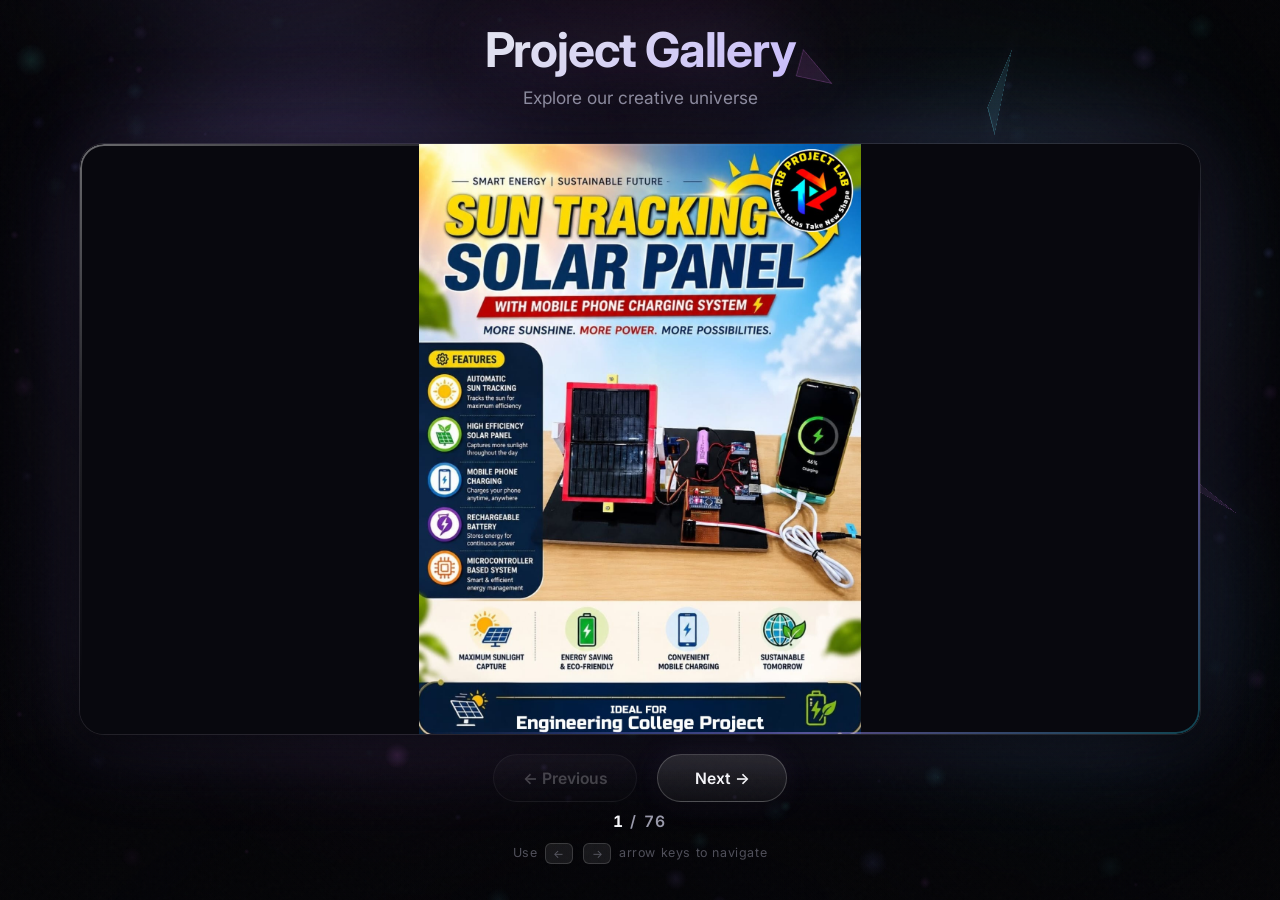
<file: gallery.html>
<!DOCTYPE html>
<html lang="en">
<head>
<meta charset="UTF-8">
<meta name="viewport" content="width=device-width, initial-scale=1.0, viewport-fit=cover">
<title>3D Project Gallery</title>
<link rel="preload" as="image" href="pn1.jpeg">
<link rel="preconnect" href="https://fonts.googleapis.com">
<link rel="preconnect" href="https://fonts.gstatic.com" crossorigin>
<link href="https://fonts.googleapis.com/css2?family=Inter:wght@300;400;500;600;700&display=swap" rel="stylesheet">

<style>
*{margin:0;padding:0;box-sizing:border-box;}

:root{
--bg:#050508;--surface:#0a0a10;
--text:#f4f4f8;--text-muted:#9a9aab;
--accent:#a78bfa;--accent-cyan:#67e8f9;--accent-magenta:#e879f9;
--accent-soft:rgba(167,139,250,0.35);
}

html{height:100%;}

body{
font-family:'Inter',system-ui,-apple-system,sans-serif;
background:var(--bg);
color:var(--text);
height:100vh;
height:100dvh;               /* real visible height on phones */
overflow:hidden;
display:flex;
flex-direction:column;
justify-content:center;
padding:1.25rem;
padding-bottom:max(1.25rem,env(safe-area-inset-bottom));
position:relative;
}

/* ===== BACKGROUND ===== */
.bg-layer,.orbs-layer,.vignette,.scanlines,.noise,#geometryContainer{
position:fixed;inset:0;z-index:0;pointer-events:none;
}
#geometryContainer{perspective:1200px;}
.orbs-layer{overflow:hidden;}

#ambientLight{
position:fixed;top:-30%;left:50%;transform:translateX(-50%);
width:180%;height:80%;z-index:0;pointer-events:none;opacity:.8;
filter:blur(80px);
animation:ambientShift 15s ease-in-out infinite;
}
@keyframes ambientShift{
0%,100%{transform:translateX(-50%) translateY(0);opacity:.8;}
50%{transform:translateX(-48%) translateY(-15px);opacity:.95;}
}

#particleCanvas{position:fixed;top:0;left:0;z-index:1;pointer-events:none;}

.geometric-shape{position:absolute;filter:drop-shadow(0 0 20px rgba(167,139,250,.3));}

.orb{position:absolute;border-radius:50%;filter:blur(70px);opacity:.2;animation:floatOrb 20s ease-in-out infinite;}
.orb:nth-child(1){width:400px;height:400px;background:rgba(167,139,250,.8);top:5%;left:10%;animation-duration:25s;}
.orb:nth-child(2){width:350px;height:350px;background:rgba(34,211,238,.6);top:50%;right:5%;animation-duration:22s;animation-delay:-7s;}
.orb:nth-child(3){width:320px;height:320px;background:rgba(232,121,249,.5);bottom:10%;left:20%;animation-duration:28s;animation-delay:-12s;}
.orb:nth-child(4){width:380px;height:380px;background:rgba(129,140,248,.4);top:20%;right:15%;animation-duration:26s;animation-delay:-5s;}
@keyframes floatOrb{
0%,100%{transform:translate(0,0) scale(1);}
25%{transform:translate(50px,-40px) scale(1.1);}
50%{transform:translate(-30px,30px) scale(.95);}
75%{transform:translate(40px,20px) scale(1.05);}
}

.vignette{
background:
radial-gradient(ellipse 85% 75% at 50% 40%,transparent 15%,rgba(5,5,8,.4) 100%),
radial-gradient(ellipse 100% 50% at 50% 100%,rgba(5,5,8,.9) 0%,transparent 70%);
}
.scanlines{
background:repeating-linear-gradient(0deg,transparent,transparent 2px,rgba(255,255,255,.01) 2px,rgba(255,255,255,.01) 4px);
opacity:.3;
}
.noise{
background-image:url("data:image/svg+xml,%3Csvg viewBox='0 0 256 256' xmlns='http://www.w3.org/2000/svg'%3E%3Cfilter id='n'%3E%3CfeTurbulence type='fractalNoise' baseFrequency='0.85' numOctaves='4' stitchTiles='stitch'/%3E%3C/filter%3E%3Crect width='100%25' height='100%25' filter='url(%23n)' opacity='0.05'/%3E%3C/svg%3E");
opacity:.4;
}

/* ===== HEADER ===== */
header,.gallery-container{position:relative;z-index:2;}

header{
text-align:center;
margin-bottom:1.25rem;
opacity:0;transform:translateY(24px);
animation:enterUp .9s cubic-bezier(.22,1,.36,1) .2s forwards;
}

h1{
font-size:clamp(1.8rem,5vw,3rem);
font-weight:700;
letter-spacing:-1.2px;
margin-bottom:.5rem;
background:linear-gradient(135deg,#fff 0%,#e0e0f0 40%,#c4b5fd 70%,#a5f3fc 100%);
-webkit-background-clip:text;background-clip:text;
-webkit-text-fill-color:transparent;
filter:drop-shadow(0 0 32px rgba(167,139,250,.35));
}

.subtitle{color:var(--text-muted);font-size:clamp(.95rem,2.5vw,1.08rem);max-width:540px;margin:0 auto;opacity:.9;}

.gallery-container{
max-width:1120px;width:100%;margin:0 auto;
flex:1;display:flex;flex-direction:column;justify-content:center;min-height:0;
opacity:0;transform:translateY(32px);
animation:enterUp .95s cubic-bezier(.22,1,.36,1) .4s forwards;
}

@keyframes enterUp{to{opacity:1;transform:translateY(0);}}

/* ===== IMAGE STAGE ===== */
.main-image-wrapper{
position:relative;
width:100%;
height:clamp(200px,calc(100vh - 310px),600px);
height:clamp(200px,calc(100dvh - 310px),600px);
border-radius:24px;
overflow:hidden;
background:var(--surface);
box-shadow:0 0 0 1px rgba(255,255,255,.1),0 8px 40px rgba(0,0,0,.6),0 0 100px rgba(167,139,250,.2);
isolation:isolate;
touch-action:pan-y;           /* lets us detect horizontal swipes */
}

.main-image-wrapper::before{
content:'';position:absolute;inset:0;border-radius:inherit;padding:2px;
background:linear-gradient(145deg,rgba(255,255,255,.4) 0%,rgba(255,255,255,.1) 20%,transparent 40%,transparent 60%,rgba(167,139,250,.5) 80%,rgba(34,211,238,.3) 100%);
-webkit-mask:linear-gradient(#fff 0 0) content-box,linear-gradient(#fff 0 0);
mask:linear-gradient(#fff 0 0) content-box,linear-gradient(#fff 0 0);
-webkit-mask-composite:xor;mask-composite:exclude;
pointer-events:none;z-index:3;
}

.main-image{
position:absolute;inset:0;width:100%;height:100%;
object-fit:contain;object-position:center;
opacity:0;transform:scale(1.04);
transition:opacity .45s ease,transform .6s cubic-bezier(.22,1,.36,1);
background:#08080e;
}
.main-image.active{opacity:1;transform:scale(1);}

.loading-overlay{
position:absolute;inset:0;
background:rgba(6,6,10,.85);
display:flex;flex-direction:column;align-items:center;justify-content:center;
gap:1rem;padding:1rem;text-align:center;
color:var(--text-muted);font-size:.95rem;font-weight:500;
pointer-events:none;
transition:opacity .35s ease;
opacity:1;z-index:2;
}
.loading-overlay.hidden{opacity:0;pointer-events:none;}
.loading-overlay.error{cursor:pointer;pointer-events:auto;color:#fca5a5;}
.loading-overlay.error .spinner{display:none;}

.spinner{
width:40px;height:40px;
border:3px solid rgba(255,255,255,.08);
border-top-color:var(--accent);
border-right-color:var(--accent-cyan);
border-bottom-color:var(--accent-magenta);
border-radius:50%;
animation:spin .8s linear infinite;
}
@keyframes spin{to{transform:rotate(360deg);}}

/* ===== CONTROLS ===== */
.controls{
display:flex;justify-content:center;align-items:center;
gap:1.25rem;margin:1.25rem 0 .6rem;flex-wrap:wrap;
opacity:0;transform:translateY(16px);
animation:enterUp .8s cubic-bezier(.22,1,.36,1) .6s forwards;
}

.btn{
min-height:48px;
min-width:130px;
padding:.8rem 1.8rem;
font-size:.98rem;font-weight:600;font-family:inherit;
border:1px solid rgba(255,255,255,.2);
background:linear-gradient(180deg,rgba(255,255,255,.12) 0%,rgba(255,255,255,.04) 100%);
color:var(--text);
border-radius:999px;
cursor:pointer;
transition:transform .25s ease,box-shadow .25s ease,border-color .25s ease;
-webkit-tap-highlight-color:transparent;
box-shadow:0 4px 15px rgba(0,0,0,.4),0 0 30px rgba(167,139,250,.1);
}
.btn:hover:not(:disabled){
border-color:rgba(167,139,250,.6);
transform:translateY(-3px);
box-shadow:0 12px 40px rgba(0,0,0,.5),0 0 40px rgba(167,139,250,.3);
}
.btn:active:not(:disabled){transform:scale(.97);}
.btn:disabled{opacity:.25;cursor:not-allowed;box-shadow:none;}

.counter{
text-align:center;color:var(--text-muted);
font-size:.98rem;font-weight:600;letter-spacing:1.6px;
font-variant-numeric:tabular-nums;
opacity:0;animation:enterUp .7s ease .75s forwards;
}
.counter span{color:var(--text);font-weight:700;}

.hint{
text-align:center;margin-top:.8rem;font-size:.78rem;
color:rgba(154,154,171,.5);letter-spacing:.6px;
opacity:0;animation:enterUp .7s ease .9s forwards;
}
.hint kbd{
display:inline-block;padding:.14rem .45rem;margin:0 .18rem;font-size:.72rem;font-family:inherit;
background:rgba(255,255,255,.08);border:1px solid rgba(255,255,255,.15);border-radius:6px;
}

/* ===== PHONES: lighter effects + safe sizing ===== */
@media (max-width:640px){
body{padding:.85rem;padding-bottom:max(.85rem,env(safe-area-inset-bottom));}
header{margin-bottom:.8rem;}
.main-image-wrapper{
border-radius:18px;
height:clamp(200px,calc(100vh - 270px),520px);
height:clamp(200px,calc(100dvh - 270px),520px);
}
.controls{gap:.9rem;margin-top:1rem;}
.btn{flex:1;min-width:0;max-width:180px;}
.hint,.orb,#geometryContainer{display:none;}
#ambientLight{animation:none;filter:blur(40px);}
.noise{display:none;}
h1{filter:none;}
}

@media (prefers-reduced-motion:reduce){
*{animation:none !important;transition:none !important;}
header,.gallery-container,.controls,.counter,.hint{opacity:1 !important;transform:none !important;}
}
</style>
</head>
<body>

<!-- Background -->
<div class="bg-layer">
<svg id="ambientLight" viewBox="0 0 1200 800">
<defs>
<radialGradient id="grad1" cx="50%" cy="50%" r="60%">
<stop offset="0%" style="stop-color:rgba(167,139,250,0.4)"/>
<stop offset="50%" style="stop-color:rgba(167,139,250,0.1)"/>
<stop offset="100%" style="stop-color:rgba(167,139,250,0)"/>
</radialGradient>
<radialGradient id="grad2" cx="50%" cy="50%" r="60%">
<stop offset="0%" style="stop-color:rgba(103,232,249,0.3)"/>
<stop offset="60%" style="stop-color:rgba(103,232,249,0.05)"/>
<stop offset="100%" style="stop-color:rgba(103,232,249,0)"/>
</radialGradient>
<radialGradient id="grad3" cx="50%" cy="50%" r="60%">
<stop offset="0%" style="stop-color:rgba(232,121,249,0.25)"/>
<stop offset="50%" style="stop-color:rgba(232,121,249,0.05)"/>
<stop offset="100%" style="stop-color:rgba(232,121,249,0)"/>
</radialGradient>
</defs>
<ellipse cx="200" cy="150" rx="300" ry="350" fill="url(#grad1)"/>
<ellipse cx="1000" cy="600" rx="280" ry="320" fill="url(#grad2)"/>
<ellipse cx="600" cy="200" rx="320" ry="280" fill="url(#grad3)"/>
</svg>
</div>

<canvas id="particleCanvas"></canvas>
<div id="geometryContainer"></div>

<div class="orbs-layer">
<div class="orb"></div><div class="orb"></div><div class="orb"></div><div class="orb"></div>
</div>

<div class="vignette"></div>
<div class="scanlines"></div>
<div class="noise"></div>

<!-- Content -->
<header>
<h1>Project Gallery</h1>
<p class="subtitle">Explore our creative universe</p>
</header>

<div class="gallery-container">

<div class="main-image-wrapper" id="imageWrapper">
<img class="main-image" id="mainImg" alt="Project image" decoding="async">
<div class="loading-overlay" id="loader">
<div class="spinner"></div>
<span id="loaderText">Loading...</span>
</div>
</div>

<div class="controls">
<button class="btn" id="prevBtn" disabled>← Previous</button>
<button class="btn" id="nextBtn">Next →</button>
</div>

<div class="counter" id="counter"><span>1</span> / 76</div>
<p class="hint">Use <kbd>←</kbd> <kbd>→</kbd> arrow keys to navigate</p>

</div>

<script>
/* =====================================================
   GALLERY (runs first, so the image gets priority)
   - Only ONE image is on screen / in memory at a time
   - Next, previous and +2 are preloaded AFTER the current one is shown
   - Failed images retry automatically, then show "Tap to retry"
   - Swipe left / right on phones, arrow keys on desktop
   ===================================================== */
const files = [];
for (let i = 1; i <= 27; i++) files.push('pn' + i + '.jpeg');
for (let i = 1; i <= 49; i++) files.push('p' + i + '.jpeg');

const mainImg    = document.getElementById('mainImg');
const loader     = document.getElementById('loader');
const loaderText = document.getElementById('loaderText');
const counterEl  = document.getElementById('counter');
const prevBtn    = document.getElementById('prevBtn');
const nextBtn    = document.getElementById('nextBtn');
const wrapper    = document.getElementById('imageWrapper');

let current = 0;
let token = 0;                 // ignores results of outdated taps
const cache = new Map();       // index -> Promise<Image>

function fetchImage(idx, attempt = 0) {
  if (attempt === 0 && cache.has(idx)) return cache.get(idx);

  const p = new Promise((resolve, reject) => {
    const im = new Image();
    im.decoding = 'async';
    im.onload = () => resolve(im);
    im.onerror = () => reject(new Error('load failed'));
    im.src = files[idx] + (attempt ? '?r=' + attempt + '_' + Date.now() : '');
  }).catch(err => {
    if (attempt < 2) {
      return new Promise(r => setTimeout(r, 700 * (attempt + 1)))
        .then(() => fetchImage(idx, attempt + 1));
    }
    cache.delete(idx);
    throw err;
  });

  if (attempt === 0) cache.set(idx, p);
  return p;
}

function trimCache(idx) {            // free memory on small phones
  for (const k of Array.from(cache.keys())) {
    if (k < idx - 2 || k > idx + 3) cache.delete(k);
  }
}

function setLoader(show, msg, isError) {
  loader.classList.toggle('hidden', !show);
  loader.classList.toggle('error', !!isError);
  if (msg) loaderText.textContent = msg;
}

function showImage(idx) {
  if (idx < 0 || idx >= files.length) return;

  current = idx;
  const t = ++token;

  counterEl.innerHTML = '<span>' + (idx + 1) + '</span> / ' + files.length;
  prevBtn.disabled = idx === 0;
  nextBtn.disabled = idx === files.length - 1;

  mainImg.classList.remove('active');
  setLoader(true, 'Loading...', false);
  trimCache(idx);

  fetchImage(idx)
    .then(im => {
      if (t !== token) return false;
      mainImg.alt = 'Project ' + (idx + 1);
      mainImg.src = im.src;
      const ready = mainImg.decode ? mainImg.decode() : Promise.resolve();
      return ready.catch(() => {}).then(() => t === token);
    })
    .then(ok => {
      if (!ok) return;
      mainImg.classList.add('active');
      setLoader(false);
      startEffects();
      [1, -1, 2].forEach(d => {           // preload neighbours, one after another is not needed: current is done
        const j = idx + d;
        if (j >= 0 && j < files.length) fetchImage(j).catch(() => {});
      });
    })
    .catch(() => {
      if (t !== token) return;
      setLoader(true, 'Could not load this image. Tap to retry.', true);
    });
}

loader.addEventListener('click', () => {
  if (loader.classList.contains('error')) showImage(current);
});

prevBtn.addEventListener('click', () => showImage(current - 1));
nextBtn.addEventListener('click', () => showImage(current + 1));

window.addEventListener('keydown', e => {
  if (e.key === 'ArrowLeft')  showImage(current - 1);
  if (e.key === 'ArrowRight') showImage(current + 1);
});

/* swipe */
let sx = 0, sy = 0;
wrapper.addEventListener('touchstart', e => {
  sx = e.touches[0].clientX; sy = e.touches[0].clientY;
}, { passive: true });
wrapper.addEventListener('touchend', e => {
  const dx = e.changedTouches[0].clientX - sx;
  const dy = e.changedTouches[0].clientY - sy;
  if (Math.abs(dx) > 50 && Math.abs(dx) > Math.abs(dy) * 1.5) {
    showImage(current + (dx < 0 ? 1 : -1));
  }
}, { passive: true });

showImage(0);

/* =====================================================
   BACKGROUND EFFECTS - started only after the first image
   is on screen, and kept light on phones
   ===================================================== */
const isSmall = window.innerWidth <= 640;
let fxStarted = false;

function startEffects() {
  if (fxStarted) return;
  fxStarted = true;
  new ParticleSystem('particleCanvas');
  if (!isSmall) { startShapes(); startTilt(); }
}
setTimeout(startEffects, 4000);   // safety net

class ParticleSystem {
  constructor(id) {
    this.c = document.getElementById(id);
    this.ctx = this.c.getContext('2d');
    this.dpr = Math.min(window.devicePixelRatio || 1, isSmall ? 1.5 : 2);
    this.colors = [[167,139,250],[103,232,249],[232,121,249],[129,140,248],[94,234,212]];
    this.mouse = { x: -9999, y: -9999 };
    this.ps = [];
    this.raf = 0;
    this.lastW = window.innerWidth;
    this.resize();

    const n = Math.min(isSmall ? 35 : 150, Math.floor((this.w * this.h) / 8000));
    for (let i = 0; i < n; i++) this.ps.push(this.make());

    window.addEventListener('mousemove', e => { this.mouse.x = e.clientX; this.mouse.y = e.clientY; });
    window.addEventListener('resize', () => {
      if (window.innerWidth !== this.lastW) { this.lastW = window.innerWidth; this.resize(); }
    });
    document.addEventListener('visibilitychange', () => { if (!document.hidden && !this.raf) this.loop(); });
    this.loop();
  }

  resize() {
    this.w = window.innerWidth;
    this.h = window.innerHeight;
    this.c.width = this.w * this.dpr;
    this.c.height = this.h * this.dpr;
    this.c.style.width = this.w + 'px';
    this.c.style.height = this.h + 'px';
    this.ctx.setTransform(this.dpr, 0, 0, this.dpr, 0, 0);
  }

  make() {
    const depth = 0.2 + Math.random() * 0.8;
    const a = Math.random() * Math.PI * 2;
    const sp = 0.2 + Math.random() * 0.6;
    return {
      x: Math.random() * this.w, y: Math.random() * this.h,
      vx: Math.cos(a) * sp * depth, vy: Math.sin(a) * sp * depth - 0.15,
      size: (8 + Math.random() * 28) * depth, depth,
      color: this.colors[Math.floor(Math.random() * this.colors.length)],
      alpha: 0.05 + Math.random() * 0.25 * depth,
      pulse: Math.random() * Math.PI * 2
    };
  }

  loop() {
    this.raf = 0;
    if (document.hidden) return;

    const ctx = this.ctx, m = 100;
    ctx.clearRect(0, 0, this.w, this.h);

    for (const p of this.ps) {
      const dx = p.x - this.mouse.x, dy = p.y - this.mouse.y;
      const d = Math.hypot(dx, dy);
      if (d < 250) {
        const f = (1 - d / 250) * 0.4, an = Math.atan2(dy, dx);
        p.vx += Math.cos(an) * f; p.vy += Math.sin(an) * f;
      }
      p.vx *= 0.988; p.vy *= 0.988;
      p.x += p.vx;   p.y += p.vy;
      p.pulse += 0.016;

      if (p.y < -m) p.y = this.h + m;
      if (p.y > this.h + m) p.y = -m;
      if (p.x < -m) p.x = this.w + m;
      if (p.x > this.w + m) p.x = -m;

      const [r, g, b] = p.color;
      const a = p.alpha * (0.7 + 0.3 * Math.sin(p.pulse)) * (0.6 + 0.4 * (1 - p.depth));
      const grad = ctx.createRadialGradient(p.x, p.y, 0, p.x, p.y, p.size / 2);
      grad.addColorStop(0, 'rgba(' + r + ',' + g + ',' + b + ',1)');
      grad.addColorStop(0.4, 'rgba(' + r + ',' + g + ',' + b + ',0.6)');
      grad.addColorStop(1, 'rgba(' + r + ',' + g + ',' + b + ',0)');
      ctx.globalAlpha = a;
      ctx.fillStyle = grad;
      ctx.beginPath();
      ctx.arc(p.x, p.y, p.size / 2, 0, Math.PI * 2);
      ctx.fill();
    }
    ctx.globalAlpha = 1;
    this.raf = requestAnimationFrame(() => this.loop());
  }
}

/* floating triangles - desktop only */
function startShapes() {
  const box = document.getElementById('geometryContainer');
  const cols = ['rgba(167,139,250,0.8)','rgba(103,232,249,0.8)','rgba(232,121,249,0.8)','rgba(129,140,248,0.8)'];
  const shapes = [];

  for (let i = 0; i < 6; i++) {
    const size = 40 + Math.random() * 80;
    const col = cols[Math.floor(Math.random() * cols.length)];
    const el = document.createElement('div');
    el.className = 'geometric-shape';
    el.style.width = size + 'px';
    el.style.height = size + 'px';
    el.innerHTML = '<svg width="' + size + '" height="' + size + '" viewBox="0 0 100 100">' +
      '<path d="M50,10 L90,90 L10,90 Z" fill="' + col + '" fill-opacity="0.35" stroke="' + col + '" stroke-width="2"/></svg>';
    box.appendChild(el);
    shapes.push({
      el, x: Math.random() * window.innerWidth, y: Math.random() * window.innerHeight,
      t: 0, dur: 8 + Math.random() * 6,
      rx: Math.random() * 6, ry: Math.random() * 6, rz: Math.random() * 6,
      sx: (Math.random() - 0.5) * 0.005, sy: (Math.random() - 0.5) * 0.005, sz: (Math.random() - 0.5) * 0.005
    });
  }

  (function tick() {
    if (!document.hidden) {
      for (const s of shapes) {
        s.t += 0.016; s.rx += s.sx; s.ry += s.sy; s.rz += s.sz;
        const pr = (s.t % s.dur) / s.dur, w = Math.sin(pr * Math.PI * 2);
        s.el.style.transform = 'translate(' + s.x + 'px,' + (s.y + w * 30) + 'px) rotateX(' + s.rx +
          'rad) rotateY(' + s.ry + 'rad) rotateZ(' + s.rz + 'rad) scale(' + (0.8 + w * 0.2) + ')';
        s.el.style.opacity = 0.4 + 0.3 * w;
      }
    }
    requestAnimationFrame(tick);
  })();
}

/* subtle tilt - only for devices with a real mouse */
function startTilt() {
  if (!window.matchMedia('(hover: hover)').matches) return;
  if (window.matchMedia('(prefers-reduced-motion: reduce)').matches) return;

  let tx = 0, ty = 0, cx = 0, cy = 0;
  document.addEventListener('mousemove', e => {
    const r = wrapper.getBoundingClientRect();
    tx = (e.clientX - (r.left + r.width / 2)) / r.width * 8;
    ty = (e.clientY - (r.top + r.height / 2)) / r.height * 5;
  });
  (function tick() {
    cx += (tx - cx) * 0.1;
    cy += (ty - cy) * 0.1;
    wrapper.style.transform = 'perspective(1200px) rotateY(' + cx + 'deg) rotateX(' + (-cy) + 'deg)';
    requestAnimationFrame(tick);
  })();
}
</script>

</body>
</html>
</file>
